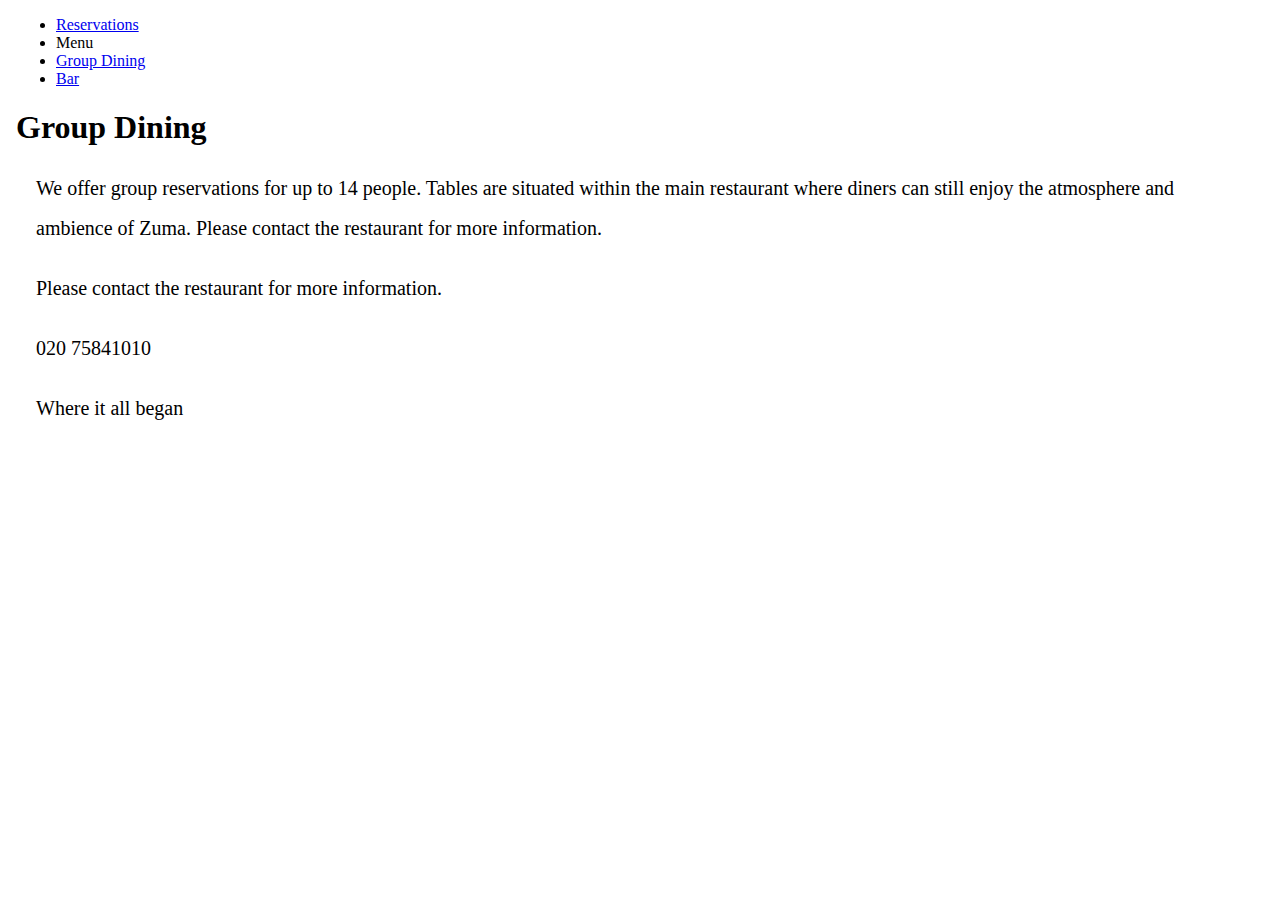
<file: group-dining.html>
<!DOCTYPE html>
<html lang="en">
<head>
    <meta charset="UTF-8">
    <meta http-equiv="X-UA-Compatible" content="IE=edge">
    <meta name="viewport" content="width=device-width, initial-scale=1.0">
    <link rel="stylesheet" href="css/style.css">
    <title>Zuma</title>
</head>
<body>
    <nav>
<ul>
    <li><a href="reservations.html">Reservations</a></li>
    <li><a href="menu.html"></a>Menu</li>
    <li><a href="group-dining.html">Group Dining</a></li>
    <li><a href="bar.html">Bar</a></li>
</ul>

    </nav>
    <h1>Group Dining</h1>
    <p>We offer group reservations for up to 14 people. Tables are situated within the main restaurant where diners can still enjoy the atmosphere and ambience of Zuma. Please contact the restaurant for more information.</p>
    <p>Please contact the restaurant for more information.</p>
    <p>020 75841010</p>
    <p>Where it all began</p>
    
</body>
</html>
</file>
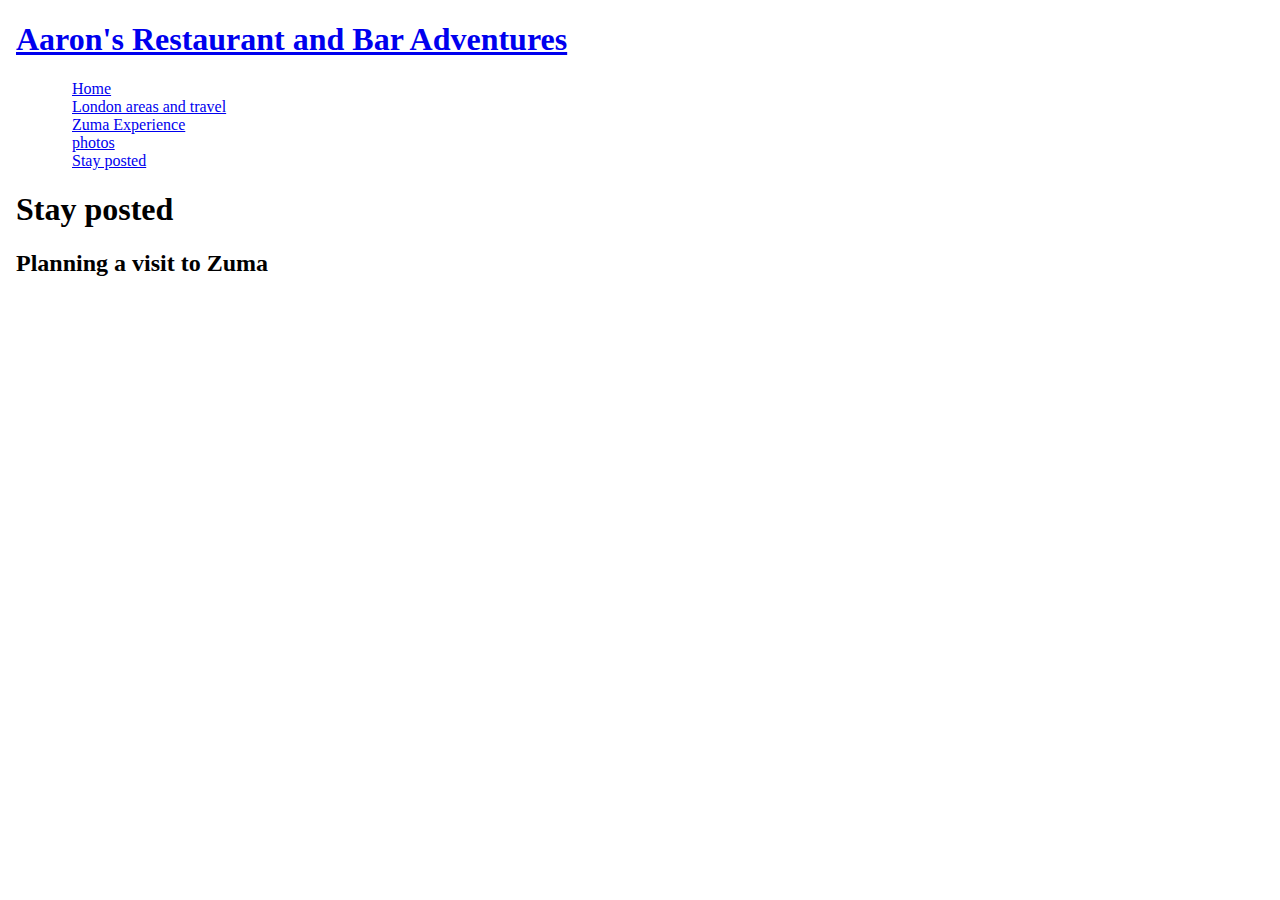
<file: keepuptodatewithmyrestauranttips.html>
<!DOCTYPE html>
<html lang="en">

<head>
    <meta charset="UTF-8">
    <meta http-equiv="X-UA-Compatible" content="IE=edge">
    <meta name="viewport" content="width=device-width, initial-scale=1.0">
    <link rel="stylesheet" href="css/style.css">
    <title>Aaron's Restaurant Adventures</title>
</head>

<body>
    
    <a href="index.html">
    <h1>Aaron's Restaurant and Bar Adventures</h1>
</a>

    <nav>
<ul class="menu"> <li class="menu-item">
    <a href="/index.html">Home</a>
</li>
     
    <li class="menu-item">
        <a href="/areas-getting-around-london.html">London areas and travel</a>
        <li class="menu-item">
            <a href="/zuma-experience.html">Zuma Experience</a></li>
            <li class="menu-item">
            <a href="/photos.html">photos</a></li>
            </li>
            <li class="menu-item">
                <a href="/keepuptodatewithmyrestauranttips.html">Stay posted</a></li>
            </li>
            
    </ul>

    </nav>
   
    <h1>Stay posted</h1>
   
    <div class="content-posted">
        <div class="content-inner-posted">
<h2>Planning a visit to Zuma </h2>
        </div>
        <div class="content-inner-posted">

        </div>


    </div>
</body>

</html>
</file>
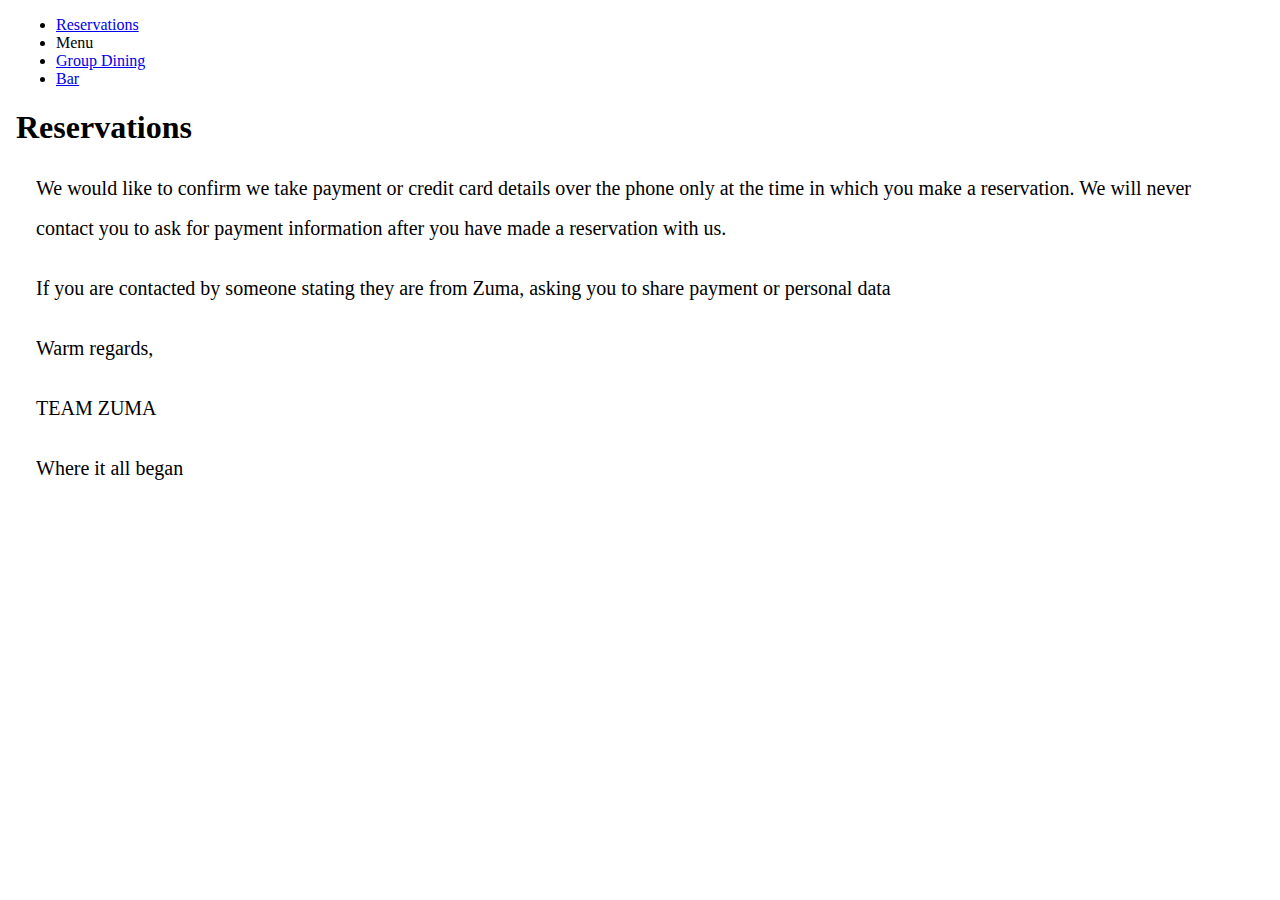
<file: reservations.html>
<!DOCTYPE html>
<html lang="en">
<head>
    <meta charset="UTF-8">
    <meta http-equiv="X-UA-Compatible" content="IE=edge">
    <meta name="viewport" content="width=device-width, initial-scale=1.0">
    <link rel="stylesheet" href="css/style.css">
    <title>Zuma</title>
</head>
<body>
    <nav>
<ul>
    <li><a href="reservations.html">Reservations</a></li>
    <li><a href="menu.html"></a>Menu</li>
    <li><a href="group-dining.html">Group Dining</a></li>
    <li><a href="bar.html">Bar</a></li>
</ul>

    </nav>
    <h1>Reservations</h1>
    
    <p>We would like to confirm we take payment or credit card details over the phone only at the time in which you make a reservation. We will never contact you to ask for payment information after you have made a reservation with us.
        </p>
    <p> If you are contacted by someone stating they are from Zuma, asking you to share payment or personal data</p>
    
    
    <p>Warm regards,</p> 
    <p>TEAM ZUMA</p>   
    
    <p>Where it all began</p>
    
</body>
</html>
</file>
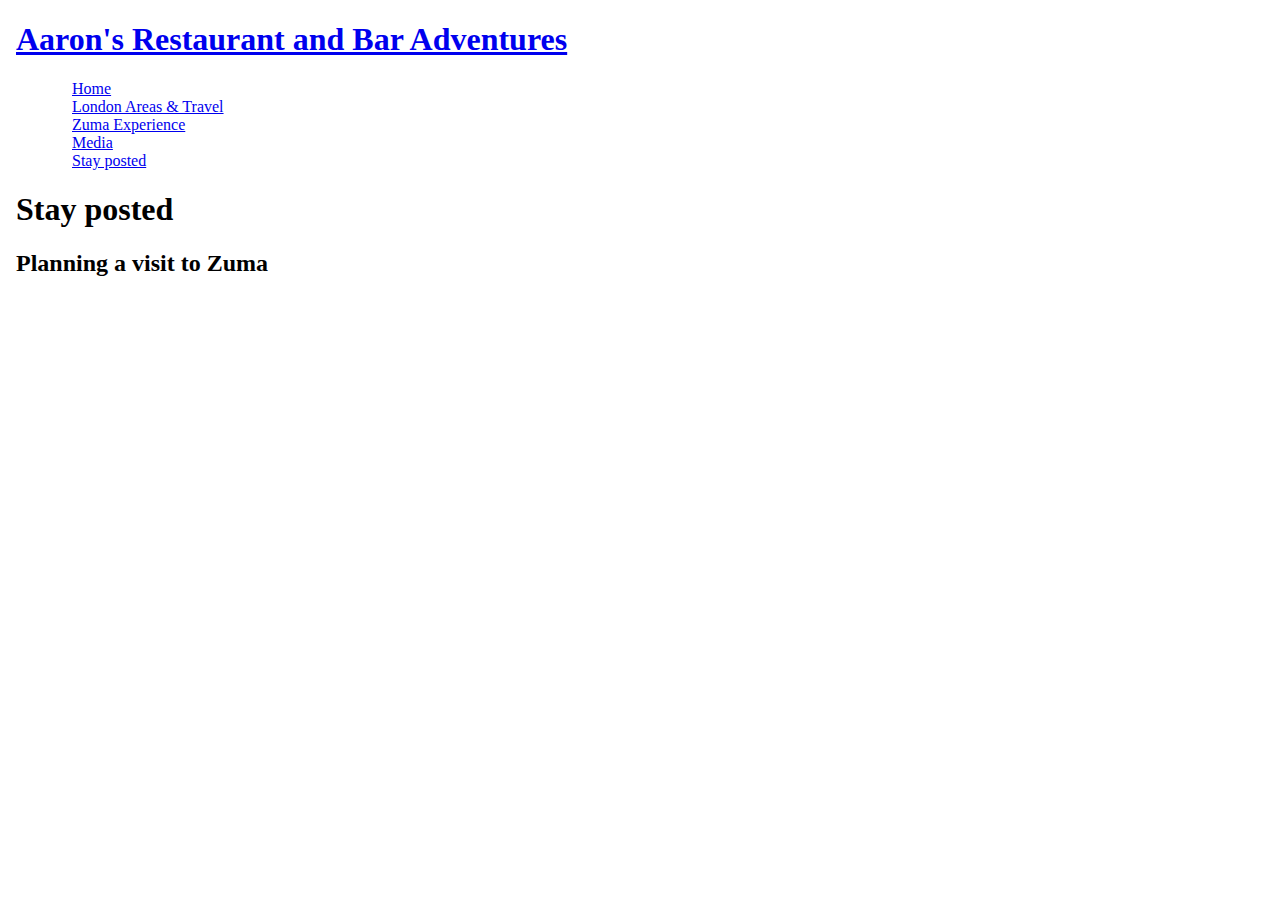
<file: stay-posted.html>
<!DOCTYPE html>
<html lang="en">

<head>
    <meta charset="UTF-8">
    <meta http-equiv="X-UA-Compatible" content="IE=edge">
    <meta name="viewport" content="width=device-width, initial-scale=1.0">
    <link rel="stylesheet" href="css/style.css">
    <title>Aaron's Restaurant Adventures</title>
</head>

<body>
    
    <a href="index.html">
    <h1>Aaron's Restaurant and Bar Adventures</h1>
</a>

    <nav>
<ul class="menu"> <li class="menu-item">
    <a href="/index.html">Home</a>
</li>
     
    <li class="menu-item">
        <a href="/getting-around.html">London Areas & Travel</a>
        <li class="menu-item">
            <a href="/zuma-experience.html">Zuma Experience</a></li>
            <li class="menu-item">
            <a href="/media.html">Media</a></li>
            </li>
            <li class="menu-item">
                <a href="/stay-posted.html">Stay posted</a></li>
            </li>
            
    </ul>

    </nav>
   
    <h1>Stay posted</h1>
   
    <div class="content-posted">
        <div class="content-inner-posted">
<h2>Planning a visit to Zuma </h2>
        </div>
        <div class="content-inner-posted">

        </div>


    </div>
</body>

</html>
</file>
<file: css/style.css>
body {
    margin: 0;
    padding: 0 1em;
    font-family: cursive;
    color-scheme: white;
}



.menu {
    display: flex;
    flex-direction: column;
    list-style: none;
}

.menu-item {
    padding: 0 1em;
}

.hero-img {
    max-width: 100%;
    height: auto;

}

.content {
    background-color: rgb(55, 55, 55);
    max-width: 100%;
    height: fit-content;
    display: flex;
    flex-direction: column;
    align-items: center;
    color: white
}


.media-photos {
    width: 100%;
    height: 200px;
    object-fit: cover;
    padding: 8px;
    margin: 0 auto;
}

.home-intro {
    padding: 0 1em;
    display: block;
    margin-block-start: 1em;
    margin-block-end: 1em;
    margin-inline-start: 0px;
    margin-inline-end: 0px;
    background-color: rgb(55, 55, 55);
    color: white
}

.title-center {
    text-align: center;
}

/*gettin-around segment*/

.london-wrapper {
    display: flex;
    flex-direction: column;
    padding: 8px;
    background-color: rgb(55, 55, 55);
    color: white;
 
}

.london-images {
    width: 100%;
    height: 200px;
    object-fit: cover;
    margin: 0 auto;
}

.image-wrapper {
    width: 100%;
    padding: 8px;
}

.image-container {
    display: flex;
    flex-direction: column;
    align-items: center;

}
/*zuma experience segment*/

.zuma-experience {
    background-color: rgb(55, 55, 55);
    max-width: 100%;
    height: fit-content;
    display: flex;
    flex-direction: column;
    align-items: center;
    color: white;
}

.zuma-images {
    height: 264px;
    object-fit: cover;
    margin-left: auto;
    margin-right: auto;
    width: 100%;
}

.image-text {
    color: white;
    padding: 0% 1em;
    margin: 0%;
}


.text-align-center {
    padding: 0 1em;
    display: block;
    margin-block-start: 1em;
    margin-block-end: 1em;
    margin-inline-start: 0px;
    margin-inline-end: 0px;

}


/* visited link */
a:visited {
    color: yellow;
}

/* mouse over link */
a:hover {
    color: black;
    background-color:grey;
}

/* selected link */
a:active {
    color: yellow;
}

.navbar-color {
    background-color: gray;
}

.title-center {
    text-align: center;
}

.sticky-header {
    position: sticky;
    top: 0;
    background-color: white;

}

div.desc {
    padding: 0 1em;
    text-align: left;
    background-color: rgb(55, 55, 55);
    color: white;
}

/* Media Queries */

/* Extra small devices (phones, 600px and down) */
@media only screen and (min-width: 600px) {
    p {
        font-size: 1.25rem;
        padding: 0px 1em;
    }
}

/* Small devices (portrait tablets and large phones, 600px and up) */
@media only screen and (max-width: 600px) {
    p {
        font-size: 1.25rem;
        padding: 0 1em;
    }
}

/* Medium devices (landscape tablets, 768px and up) */
@media only screen and (min-width: 768px) {
    p {
        font-size: 1.25rem;
        line-height: 1.5;
        padding: 0 1em;
    }
    .zuma-images {
        height: 464px;
    }
    .london-images {
        height: 464px;
    }
}

/* Large devices (laptops/desktops, 992px and up) */
@media only screen and (min-width: 992px) {
    p {
        font-size: 1.25rem;
        line-height: 1.75;
        padding: 0 1em;
    }
    .zuma-images {
        height: 392px;
    }
    .london-images {
        height: 392px;
    }
}

/* Extra large devices (large laptops and desktops, 1200px and up) */
@media only screen and (min-width: 1200px) {
    p {
        font-size: 1.25rem;
        line-height: 2;
        padding: 0 1em;
    }
}
</file>
